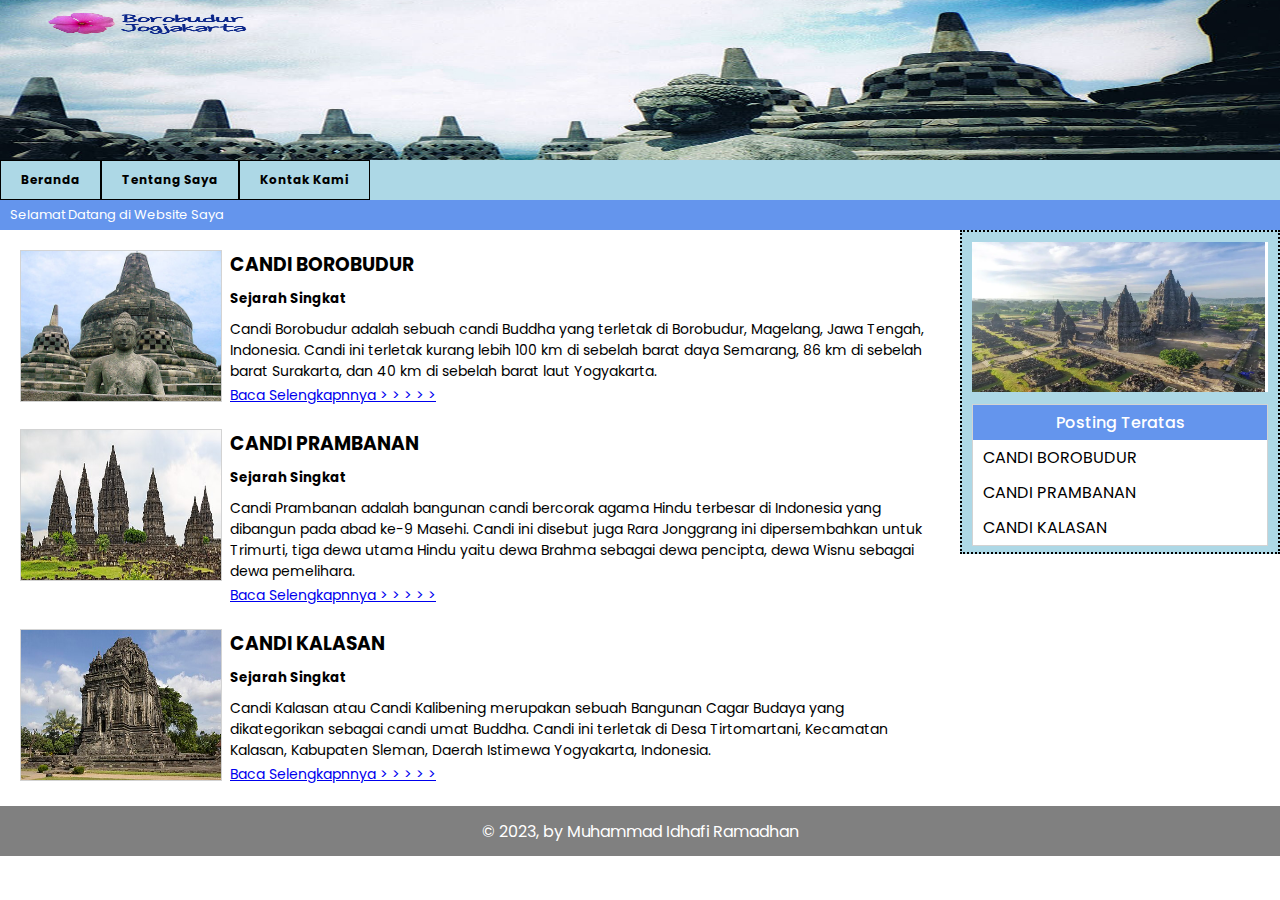
<file: web/index.html>
<!DOCTYPE html>
<html lang="en">
<head>
    <meta charset="UTF-8">
    <meta name="viewport" content="width=device-width, initial-scale=1.0">
    <title>WEB</title>

    <!-- CSS -->
    <link rel="stylesheet" href="../assets/css/index.css">

    <!-- FONT -->
    <link rel="preconnect" href="https://fonts.googleapis.com">
    <link rel="preconnect" href="https://fonts.gstatic.com" crossorigin>
    <link href="https://fonts.googleapis.com/css2?family=Poppins:wght@100;400;700&display=swap" rel="stylesheet">
</head>
<body>

    <div id="container">
        <!-- BANNER -->
        <header>
            <img src="../assets/img/burobudur.jpg" alt="banner">
        </header>
        <!-- BANNER -->
        
        <!-- NAVBAR -->
        <nav class="navbar">
            <ul>
                <li><a href="index.html">Beranda</a></li>
                <li><a href="about.html">Tentang Saya</a></li>
                <li><a href="kontak.html">Kontak Kami</a></li>
            </ul>
        </nav>
        <!-- NAVBAR -->

        <!-- MOVING TEXT -->
        <div class="mtext">
            <p>Selamat Datang di Website Saya</p>
        </div>
        <!-- MOVING TEXT -->

        <!-- KONTEN -->
        <div class="konten">
            <!-- MAIN KONTEN -->
            <main class="main">
                <div class="artikel">
                    <img src="../assets/img/burobudurkecik.jpg" alt="burobudur">
                    <div class="isi-artikel">
                        <h3>CANDI BOROBUDUR</h3>
                        <h5>Sejarah Singkat</h5>
                        <p>Candi Borobudur adalah sebuah candi Buddha yang terletak di Borobudur, Magelang, Jawa Tengah, Indonesia. Candi ini terletak kurang lebih 100 km di sebelah barat daya Semarang, 86 km di sebelah barat Surakarta, dan 40 km di sebelah barat laut Yogyakarta.</p>
                        <a href="https://id.wikipedia.org/wiki/Borobudur">Baca Selengkapnnya > > > > ></a>
                    </div>
                </div>
                <div class="artikel">
                    <img src="../assets/img/prambanan.jpg" alt="prambanan">
                    <div class="isi-artikel">
                        <h3>CANDI PRAMBANAN</h3>
                        <h5>Sejarah Singkat</h5>
                        <p>Candi Prambanan adalah bangunan candi bercorak agama Hindu terbesar di Indonesia yang dibangun pada abad ke-9 Masehi. Candi ini disebut juga Rara Jonggrang ini dipersembahkan untuk Trimurti, tiga dewa utama Hindu yaitu dewa Brahma sebagai dewa pencipta, dewa Wisnu sebagai dewa pemelihara.</p>
                        <a href="https://id.wikipedia.org/wiki/Candi_Prambanan">Baca Selengkapnnya > > > > ></a>
                    </div>
                </div>
                <div class="artikel">
                    <img src="../assets/img/kalasan.jpg" alt="burobudur">
                    <div class="isi-artikel">
                        <h3>CANDI KALASAN</h3>
                        <h5>Sejarah Singkat</h5>
                        <p>Candi Kalasan atau Candi Kalibening merupakan sebuah Bangunan Cagar Budaya yang dikategorikan sebagai candi umat Buddha. Candi ini terletak di Desa Tirtomartani, Kecamatan Kalasan, Kabupaten Sleman, Daerah Istimewa Yogyakarta, Indonesia.</p>
                        <a href="https://id.wikipedia.org/wiki/Candi_Kalasan">Baca Selengkapnnya > > > > ></a>
                    </div>
                </div>
            </main>
            <!-- MAIN KONTEN -->
            
            <!-- SIDEBAR -->
            <nav class="sidebar">
                <div class="sb-img">
                    <img src="../assets/img/prambananselfie.webp" alt="prambanan">
                </div>
                <div class="p">
                    <p class="main-p">Posting Teratas</p>
                    <p class="sub-p">CANDI BOROBUDUR</p>
                    <p class="sub-p">CANDI PRAMBANAN</p>
                    <p class="sub-p">CANDI KALASAN</p>
                </div>
            </nav>
            <!-- SIDEBAR -->
        </div>
        <!-- KONTEN -->

        <!-- FOOTER -->
        <footer>
            <p>© 2023, by Muhammad Idhafi Ramadhan</p>
        </footer>
        <!-- FOOTER -->
    </div>

    
</body>
</html>
</file>
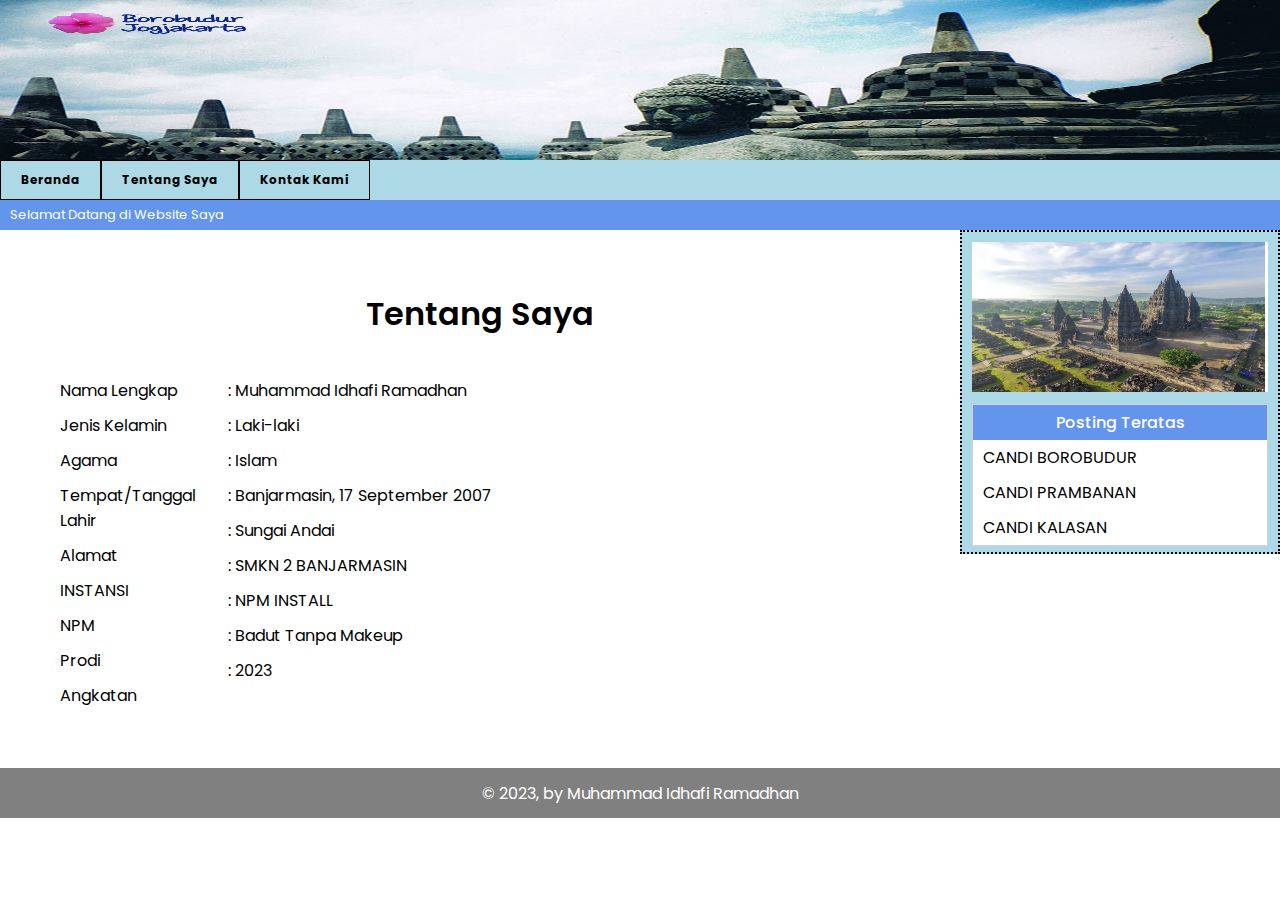
<file: web/about.html>
<!DOCTYPE html>
<html lang="en">
<head>
    <meta charset="UTF-8">
    <meta name="viewport" content="width=device-width, initial-scale=1.0">
    <title>WEB</title>

    <!-- CSS -->
    <link rel="stylesheet" href="../assets/css/about.css">

    <!-- FONT -->
    <link rel="preconnect" href="https://fonts.googleapis.com">
    <link rel="preconnect" href="https://fonts.gstatic.com" crossorigin>
    <link href="https://fonts.googleapis.com/css2?family=Poppins:wght@100;400;700&display=swap" rel="stylesheet">
</head>
<body>

    <div id="container">
        <!-- BANNER -->
        <header>
            <img src="../assets/img/burobudur.jpg" alt="banner">
        </header>
        <!-- BANNER -->
        
        <!-- NAVBAR -->
        <nav class="navbar">
            <ul>
                <li><a href="index.html">Beranda</a></li>
                <li><a href="about.html">Tentang Saya</a></li>
                <li><a href="kontak.html">Kontak Kami</a></li>
            </ul>
        </nav>
        <!-- NAVBAR -->

        <!-- MOVING TEXT -->
        <div class="mtext">
            <p>Selamat Datang di Website Saya</p>
        </div>
        <!-- MOVING TEXT -->

        <!-- KONTEN -->
        <div class="konten">
            <!-- MAIN KONTEN -->
            <main class="main">
                <h1>Tentang Saya</h1>
                <div class="data">
                    <div class="label">
                        <label for="nama">Nama Lengkap</label>
                        <label for="jenis">Jenis Kelamin</label>
                        <label for="agama">Agama</label>
                        <label for="ttl">Tempat/Tanggal Lahir</label>
                        <label for="alamat">Alamat</label>
                        <label for="instansi">INSTANSI</label>
                        <label for="npm">NPM</label>
                        <label for="prodi">Prodi</label>
                        <label for="angkatan">Angkatan</label>
                    </div>
                    <div class="input">
                        <input type="text" name="nama" id="nama" value=": Muhammad Idhafi Ramadhan" readonly>
                        <input type="text" name="jenis" id="jenis" value=": Laki-laki" readonly>
                        <input type="text" name="agama" id="agama" value=": Islam" readonly>
                        <input type="text" name="ttl" id="ttl" value=": Banjarmasin, 17 September 2007" readonly>
                        <input type="text" name="alamat" id="alamat" value=": Sungai Andai" readonly>
                        <input type="text" name="instansi" id="instansi" value=": SMKN 2 BANJARMASIN" readonly>
                        <input type="text" name="npm" id="npm" value=": NPM INSTALL" readonly>
                        <input type="text" name="prodi" id="prodi" value=": Badut Tanpa Makeup" readonly>
                        <input type="text" name="angkatan" id="angkatan" value=": 2023" readonly>
                    </div>
                </div>
            </main>
            <!-- MAIN KONTEN -->
            
            <!-- SIDEBAR -->
            <nav class="sidebar">
                <div class="sb-img">
                    <img src="../assets/img/prambananselfie.webp" alt="prambanan">
                </div>
                <div class="p">
                    <p class="main-p">Posting Teratas</p>
                    <p class="sub-p">CANDI BOROBUDUR</p>
                    <p class="sub-p">CANDI PRAMBANAN</p>
                    <p class="sub-p">CANDI KALASAN</p>
                </div>
            </nav>
            <!-- SIDEBAR -->
        </div>
        <!-- KONTEN -->

        <!-- FOOTER -->
        <footer>
            <p>© 2023, by Muhammad Idhafi Ramadhan</p>
        </footer>
        <!-- FOOTER -->
    </div>

    
</body>
</html>
</file>
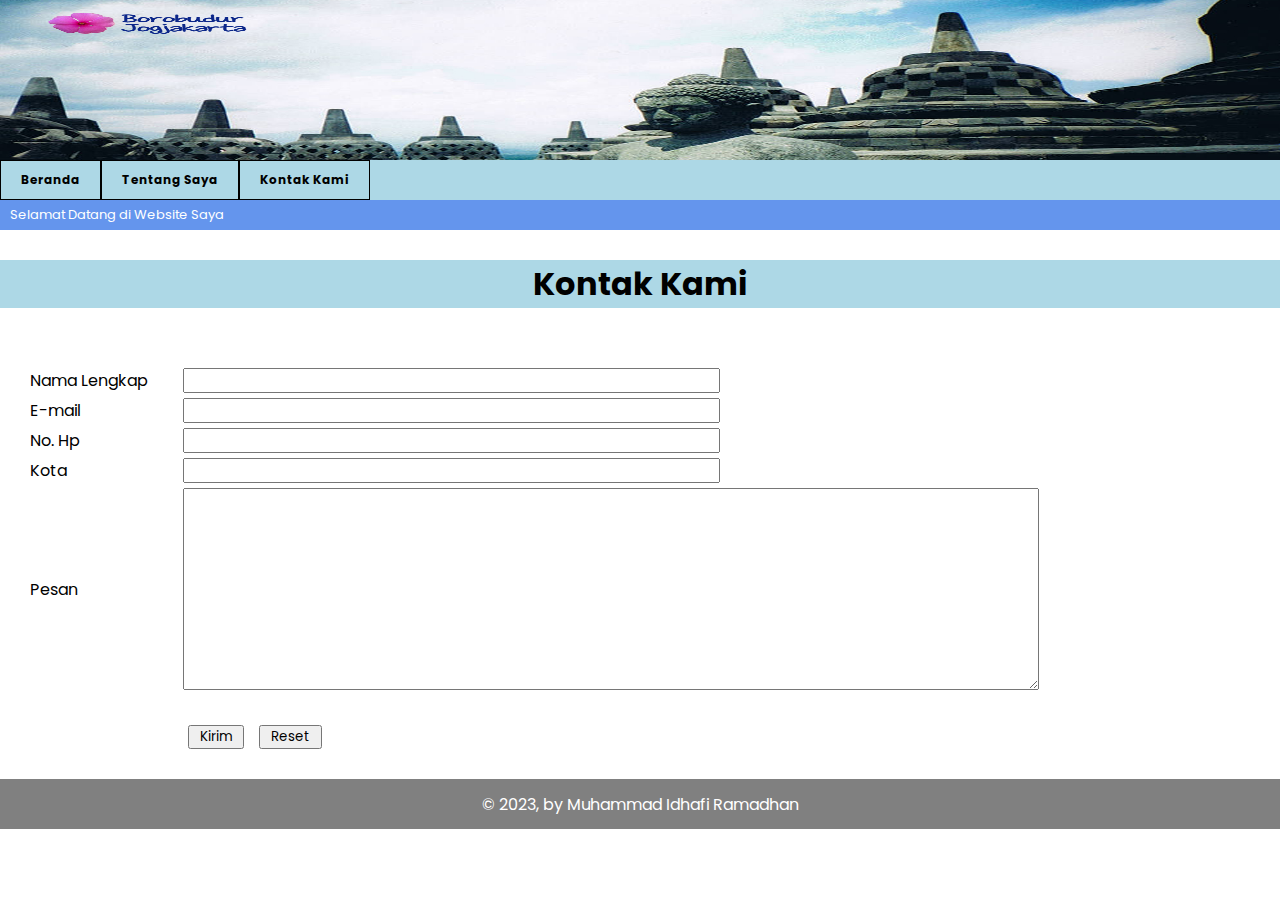
<file: web/kontak.html>
<!DOCTYPE html>
<html lang="en">
<head>
    <meta charset="UTF-8">
    <meta name="viewport" content="width=device-width, initial-scale=1.0">
    <title>WEB</title>

    <!-- CSS -->
    <link rel="stylesheet" href="../assets/css/kontak.css">

    <!-- FONT -->
    <link rel="preconnect" href="https://fonts.googleapis.com">
    <link rel="preconnect" href="https://fonts.gstatic.com" crossorigin>
    <link href="https://fonts.googleapis.com/css2?family=Poppins:wght@100;400;700&display=swap" rel="stylesheet">
</head>
<body>

    <div id="container">
        <!-- BANNER -->
        <header>
            <img src="../assets/img/burobudur.jpg" alt="banner">
        </header>
        <!-- BANNER -->
        
        <!-- NAVBAR -->
        <nav class="navbar">
            <ul>
                <li><a href="index.html">Beranda</a></li>
                <li><a href="about.html">Tentang Saya</a></li>
                <li><a href="kontak.html">Kontak Kami</a></li>
            </ul>
        </nav>
        <!-- NAVBAR -->

        <!-- MOVING TEXT -->
        <div class="mtext">
            <p>Selamat Datang di Website Saya</p>
        </div>
        <!-- MOVING TEXT -->

        <!-- KONTEN -->
        <div class="konten">
            <!-- MAIN KONTEN -->
            <main class="main">
                <h1>Kontak Kami</h1>
                <form action="#" method="#">
                    <div class="form-grid">
                        <label for="nama">Nama Lengkap</label>
                        <input type="text" name="nama" id="nama">
                    </div>
                    <div class="form-grid">
                        <label for="email">E-mail</label>
                        <input type="email" name="email" id="email">
                    </div>
                    <div class="form-grid">
                        <label for="nohp">No. Hp</label>
                        <input type="number" name="nohp" id="nohp">
                    </div>
                    <div class="form-grid">
                        <label for="kota">Kota</label>
                        <input type="text" name="kota" id="kota">
                    </div>
                    <div class="form-grid">
                        <label for="pesan">Pesan</label>
                        <textarea name="pesan" id="pesan" cols="30" rows="10"></textarea>
                    </div>
                    <div class="form-grid">
                        <!-- DIV DIBAWAH HANYA HIASAN UNTUK MENGAKALI SUSUNAN BUTTON -->
                        <div class=""></div> 
                        <!-- DIV DIATAS HANYA HIASAN UNTUK MENGAKALI SUSUNAN BUTTON -->
                        <div class="button">
                            <button type="submit">Kirim</button>
                            <button type="reset">Reset</button>
                        </div>
                    </div>
                </form>
            </main>
            <!-- MAIN KONTEN -->
        </div>
        <!-- KONTEN -->

        <!-- FOOTER -->
        <footer>
            <p>© 2023, by Muhammad Idhafi Ramadhan</p>
        </footer>
        <!-- FOOTER -->
    </div>

    
</body>
</html>
</file>
<file: assets/css/index.css>
* {
  margin: 0;
  padding: 0;
  font-family: "Poppins", sans-serif;
}

#container {
  display: grid;
  grid-template-areas:
    "banner banner"
    "navbar navbar"
    "mtext mtext"
    "konten konten"
    "footer footer";
}

header {
  grid-area: banner;
  width: 100%;
  height: 160px;
}

header img {
  width: 100%;
  height: 160px;
}

.navbar {
  grid-area: navbar;
  width: 100%;
  height: 40px;
  background-color: lightblue;
}

.navbar ul {
  display: flex;
  list-style: none;
}

.navbar a {
  display: inline-block;
  padding: 10px 20px;
  text-decoration: none;
  color: black;
  font-size: 12px;
  font-weight: bold;
  border: 1px solid black;
}

.mtext {
  grid-area: mtext;
  overflow: hidden;
  display: flex;
  align-items: center;
  background-color: cornflowerblue;
  height: 30px;
  padding: 0 10px;
}

.mtext p {
  font-size: 13px;
  color: white;
  animation: moveText 15s linear infinite;
  white-space: nowrap;
}

@keyframes moveText {
  0% {
    transform: translateX(-100%);
  }
  100% {
    transform: translateX(720%);
  }
}

.konten {
  grid-area: konten;
  display: grid;
  grid-template-areas: "konten sidebar";
  grid-template-columns: 75% 25%;
}

.main {
  grid-area: konten;
  display: grid;
  grid-template-areas:
    "1"
    "2"
    "3";
    gap: 22px;
  padding: 20px;
}

.artikel {
  display: grid;
  grid-template-areas: "1 2";
  grid-template-columns: 200px auto;
  gap: 10px;
}

.artikel img {
  width: 100%;
  height: 150px;
  border: 1px solid lightgray;
}

.isi-artikel {
  width: 100%;
  max-height: 155.2;
}

.isi-artikel h5 {
  margin: 10px 0;
}

.isi-artikel p,
a {
  font-size: 14px;
}

.sidebar {
  grid-area: sidebar;
  padding: 10px;
  height: 300px;
  border: 2px dotted black;
  background-color: lightblue;
  display: flex;
  flex-direction: column;
  gap: 12px;
}

.sb-img {
  width: 100%;
  height: 150px;
  background-color: white;
}

.sb-img img {
  width: 99%;
  height: 150px;
}

.p {
  background-color: white;
  border: 1px solid lightgray;
}

.p p {
  padding: 5px 10px;
}

.main-p {
  background-color: cornflowerblue;
  color: white;
  font-weight: 500;
  text-align: center;
}

.sub-p {
  font-weight: normal;
}

footer {
  grid-area: footer;
  background-color: grey;
  width: 100%;
  height: 50px;
  display: flex;
  align-items: center;
  justify-content: center;
}

footer p {
  color: white;
}
</file>
<file: assets/css/about.css>
* {
  margin: 0;
  padding: 0;
  font-family: "Poppins", sans-serif;
}

#container {
  display: grid;
  grid-template-areas:
    "banner banner"
    "navbar navbar"
    "mtext mtext"
    "konten konten"
    "footer footer";
}

header {
  grid-area: banner;
  width: 100%;
  height: 160px;
}

header img {
  width: 100%;
  height: 160px;
}

.navbar {
  grid-area: navbar;
  width: 100%;
  height: 40px;
  background-color: lightblue;
}

.navbar ul {
  display: flex;
  list-style: none;
}

.navbar a {
  display: inline-block;
  padding: 10px 20px;
  text-decoration: none;
  color: black;
  font-size: 12px;
  font-weight: bold;
  border: 1px solid black;
}

.mtext {
  grid-area: mtext;
  overflow: hidden;
  display: flex;
  align-items: center;
  background-color: cornflowerblue;
  height: 30px;
  padding: 0 10px;
}

.mtext p {
  font-size: 13px;
  color: white;
  animation: moveText 15s linear infinite;
  white-space: nowrap;
}

@keyframes moveText {
  0% {
    transform: translateX(-100%);
  }
  100% {
    transform: translateX(720%);
  }
}

.konten {
  grid-area: konten;
  display: grid;
  grid-template-areas: "konten sidebar";
  grid-template-columns: 75% 25%;
}

.main {
  padding: 60px;
}

.main h1 {
    margin: 0 0 40px 0;
    text-align: center;
    font-weight: 600;
}

.data {
    display: grid;
    grid-template-areas: "label data";
    grid-template-columns: 1fr 4fr;
}

.label {
    display: flex;
    flex-direction: column;
    gap: 10px;
    font-size: 16px;
}

.input {
    display: flex;
    flex-direction: column;
    gap: 10px;
}

.input input {
    border: none;
    font-size: 16px;
}

.sidebar {
  grid-area: sidebar;
  padding: 10px;
  height: 300px;
  border: 2px dotted black;
  background-color: lightblue;
  display: flex;
  flex-direction: column;
  gap: 12px;
}

.sb-img {
  width: 100%;
  height: 150px;
  background-color: white;
}

.sb-img img {
  width: 99%;
  height: 150px;
}

.p {
  background-color: white;
  border: 1px solid lightgray;
}

.p p {
  padding: 5px 10px;
}

.main-p {
  background-color: cornflowerblue;
  color: white;
  font-weight: 500;
  text-align: center;
}

.sub-p {
  font-weight: normal;
}

footer {
  grid-area: footer;
  background-color: grey;
  width: 100%;
  height: 50px;
  display: flex;
  align-items: center;
  justify-content: center;
}

footer p {
  color: white;
}
</file>
<file: assets/css/kontak.css>
* {
  margin: 0;
  padding: 0;
  font-family: "Poppins", sans-serif;
}

#container {
  display: grid;
  grid-template-areas:
    "banner banner"
    "navbar navbar"
    "mtext mtext"
    "konten konten"
    "footer footer";
}

header {
  grid-area: banner;
  width: 100%;
  height: 160px;
}

header img {
  width: 100%;
  height: 160px;
}

.navbar {
  grid-area: navbar;
  width: 100%;
  height: 40px;
  background-color: lightblue;
}

.navbar ul {
  display: flex;
  list-style: none;
}

.navbar a {
  display: inline-block;
  padding: 10px 20px;
  text-decoration: none;
  color: black;
  font-size: 12px;
  font-weight: bold;
  border: 1px solid black;
}

.mtext {
  grid-area: mtext;
  overflow: hidden;
  display: flex;
  align-items: center;
  background-color: cornflowerblue;
  height: 30px;
  padding: 0 10px;
}

.mtext p {
  font-size: 13px;
  color: white;
  animation: moveText 15s linear infinite;
  white-space: nowrap;
}

@keyframes moveText {
  0% {
    transform: translateX(-100%);
  }
  100% {
    transform: translateX(720%);
  }
}

.konten {
  grid-area: konten;
}

.main h1{
    background-color: lightblue;
    text-align: center;
    width: 100;
    margin: 30px 0;
}

form {
    padding: 30px;
    display: flex;
    flex-direction: column;
    gap: 5px;
}

.form-grid {
    display: grid;
    grid-template-areas: "1 2";
    grid-template-columns: 1fr 7fr;
}

.form-grid label{
    display: flex;
    align-items: center;
}

.form-grid input{
    width: 50%;
}

.form-grid textarea{
    width: 80%;
}

.button {
    margin: 30px 0 0 5px;
    display: flex;
    gap: 15px;
}

.button button{
    padding: 0px 10px;
}

footer {
  grid-area: footer;
  background-color: grey;
  width: 100%;
  height: 50px;
  display: flex;
  align-items: center;
  justify-content: center;
}

footer p {
  color: white;
}
</file>
